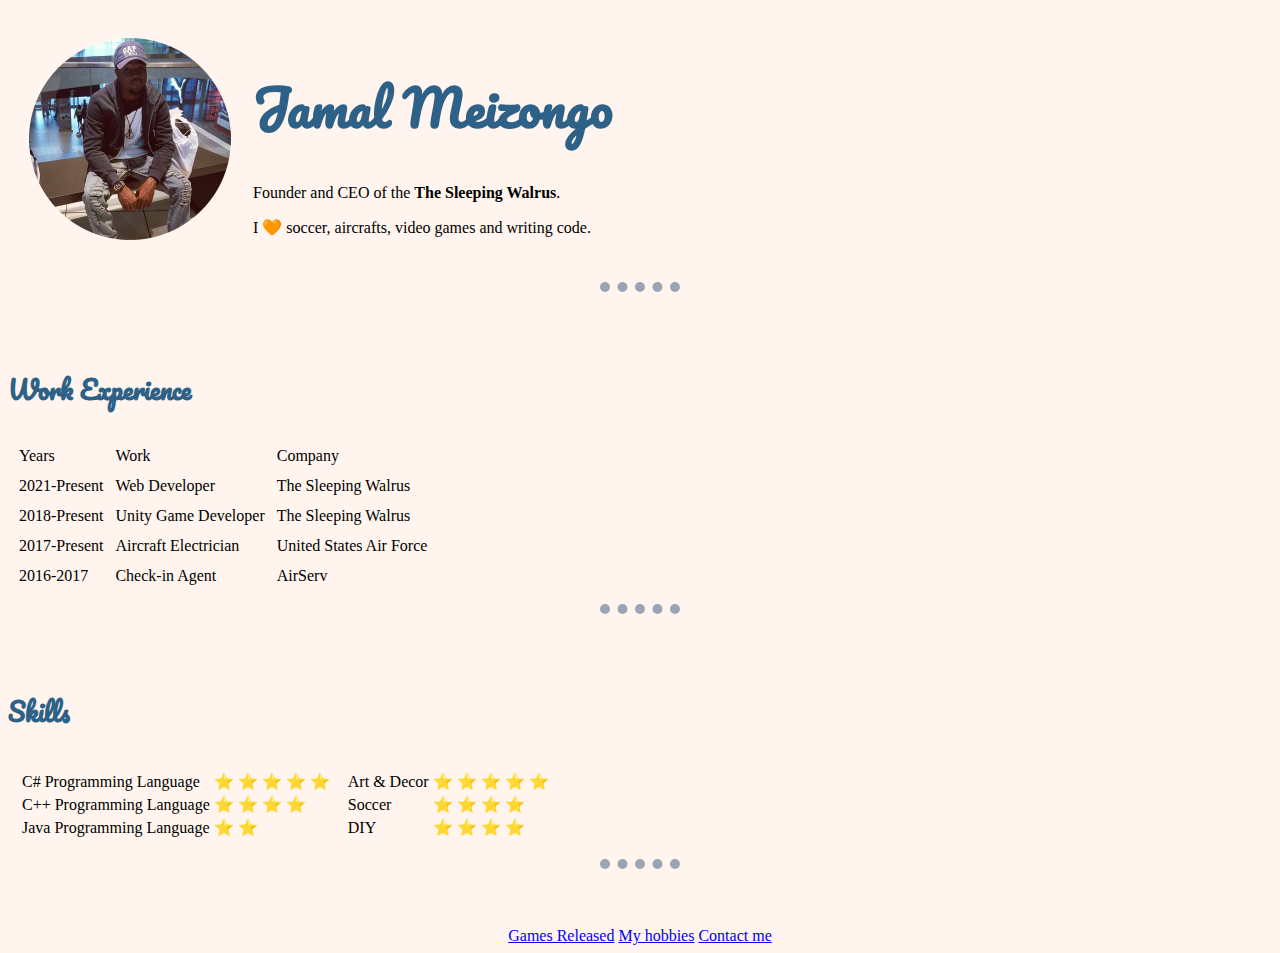
<file: index.html>
<!DOCTYPE html>
<html lang="en" dir="ltr">

<head>
  <meta charset="utf-8">
  <title>Personal - Home</title>
  <link rel="stylesheet" href="CSS/styles.css">
  <link rel="preconnect" href="https://fonts.gstatic.com">
  <link href="https://fonts.googleapis.com/css2?family=Pacifico&display=swap" rel="stylesheet">
</head>

<body>
  <table cellspacing="20">
    <tr>
      <td><img src="images/Jamal.png" alt="My profile picture"></td>
      <td>
        <h1>Jamal Meizongo</h1>
        <p>Founder and CEO of the <strong>The Sleeping Walrus</strong>.</p>
        <p>I 🧡 soccer, aircrafts, video games and writing code.</p>
      </td>
    </tr>
  </table>
  <hr size="3" noshade>
  <h3>Work Experience</h3>
  <table cellspacing="10">
    <thead>
      <tr>
        <td>Years</td>
        <td>Work</td>
        <td>Company</td>
      </tr>
    </thead>
    <tbody>
      <tr>
        <td>2021-Present</td>
        <td>Web Developer</td>
        <td>The Sleeping Walrus</td>
      </tr>
      <tr>
        <td>2018-Present</td>
        <td>Unity Game Developer</td>
        <td>The Sleeping Walrus</td>
      </tr>
      <tr>
        <td>2017-Present</td>
        <td>Aircraft Electrician</td>
        <td>United States Air Force</td>
      </tr>
      <tr>
        <td>2016-2017</td>
        <td>Check-in Agent</td>
        <td>AirServ</td>
      </tr>
    </tbody>
  </table>
  <hr size="3" noshade>
  <h3>Skills</h3>
  <table cellspacing="10">
    <tr>
      <td>
        <table>
          <tr>
            <td>C# Programming Language</td>
            <td>&#11088 &#11088 &#11088 &#11088 &#11088</td>
          </tr>
          <tr>
            <td>C++ Programming Language</td>
            <td>&#11088 &#11088 &#11088 &#11088</td>
          </tr>
          <tr>
            <td>Java Programming Language</td>
            <td>&#11088 &#11088</td>
          </tr>
        </table>
      </td>
      <td>
        <table>
          <tr>
            <td>Art & Decor</td>
            <td>&#11088 &#11088 &#11088 &#11088 &#11088</td>
          </tr>
          <tr>
            <td>Soccer</td>
            <td>&#11088 &#11088 &#11088 &#11088</td>
          </tr>
          <tr>
            <td>DIY</td>
            <td>&#11088 &#11088 &#11088 &#11088</td>
          </tr>
        </table>
      </td>
    </tr>
  </table>
  <hr size="3" noshade>
  <center>
    <a href="games-released.html">Games Released</a>
    <a href="hobbies.html">My hobbies</a>
    <a href="contact.html">Contact me</a>
  </center>
</body>

</html>
</file>
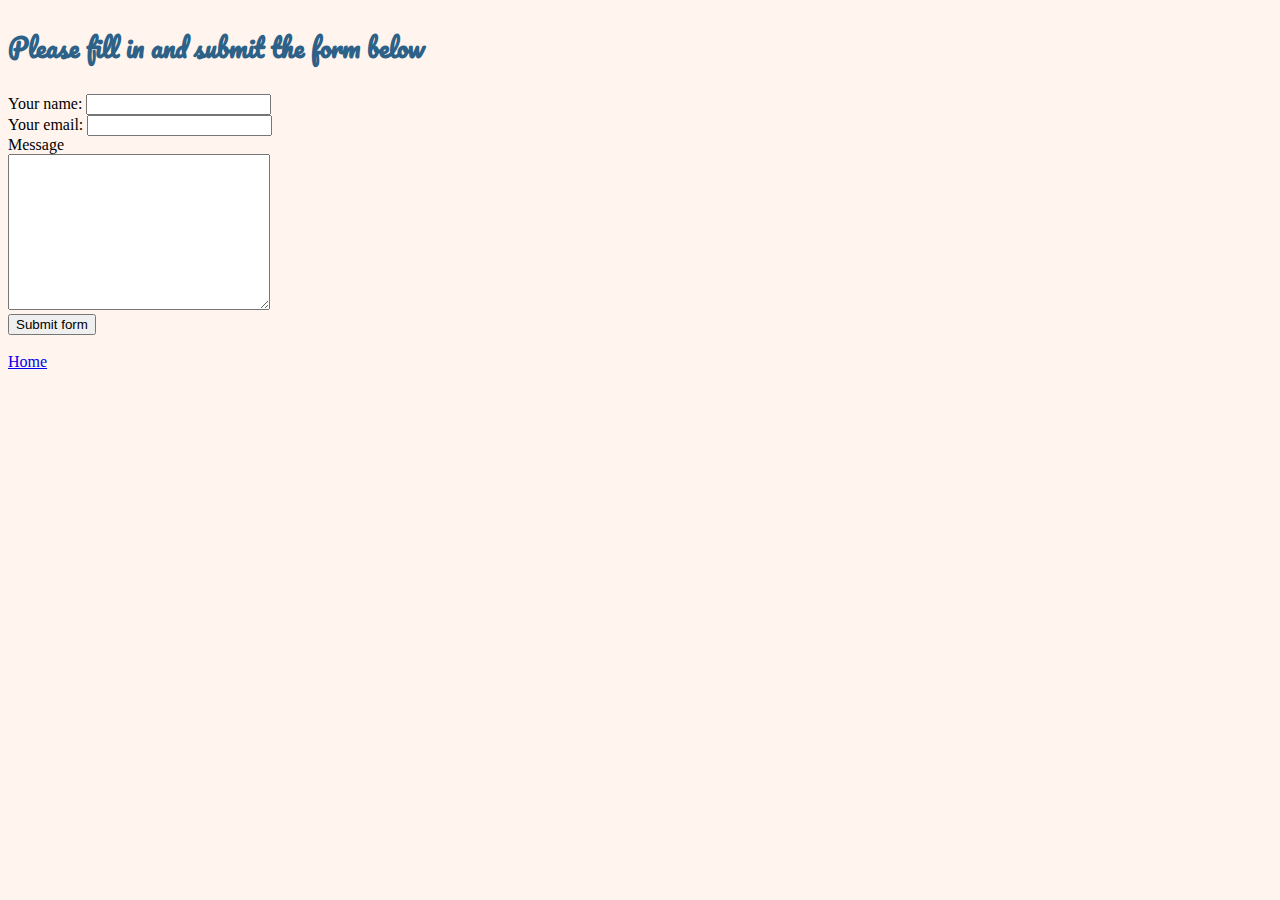
<file: contact.html>
<!DOCTYPE html>
<html lang="en" dir="ltr">
<head>
  <meta charset="utf-8">
  <title>Contact me</title>
  <link rel="stylesheet" href="CSS/styles.css">
  <link rel="preconnect" href="https://fonts.gstatic.com">
  <link href="https://fonts.googleapis.com/css2?family=Pacifico&display=swap" rel="stylesheet">
</head>

<body>
  <h3>Please fill in and submit the form below</h3>
  <form class="" action="mailto:mrmeizongo@outlook.com" method="post" enctype="text/plain">
    <label>Your name: </label>
    <input type="text" name="yourName" value=""><br>
    <label>Your email: </label>
    <input type="email" name="yourEmail" value=""><br>
    <label>Message</label><br>
    <textarea name="yourMessage" rows="10" cols="30"></textarea><br>
    <input type="submit" name="" value="Submit form">
  </form>
  <br>
  <a href="index.html">Home</a>
</body>

</html>
</file>
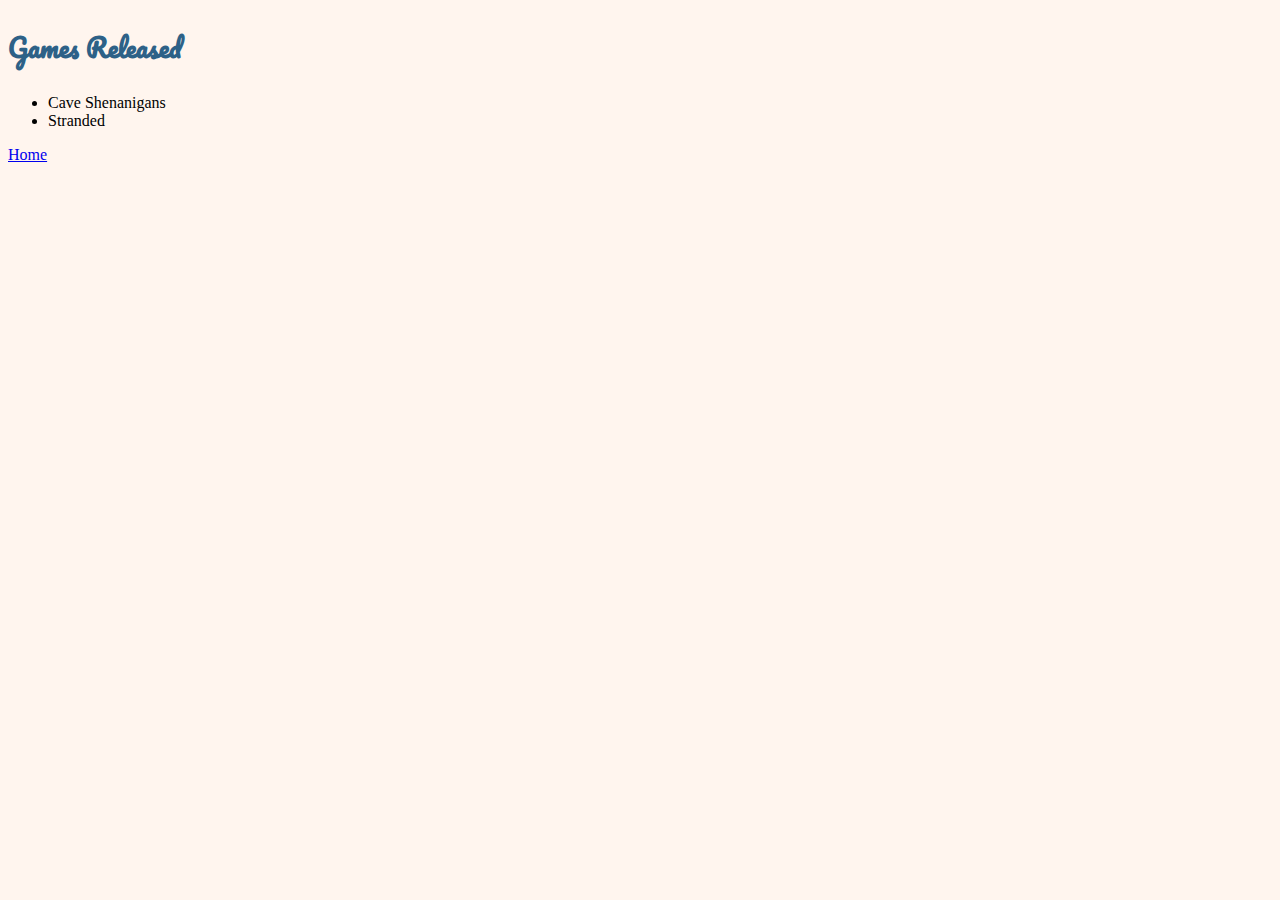
<file: games-released.html>
<!DOCTYPE html>
<html lang="en" dir="ltr">

<head>
  <meta charset="utf-8">
  <title>Games Released</title>
  <link rel="stylesheet" href="CSS/styles.css">
  <link rel="preconnect" href="https://fonts.gstatic.com">
  <link href="https://fonts.googleapis.com/css2?family=Pacifico&display=swap" rel="stylesheet">
</head>

<body>
  <h3>Games Released</h3>
  <ul>
    <li>Cave Shenanigans</li>
    <li>Stranded</li>
  </ul>
  <a href="index.html">Home</a>
</body>

</html>
</file>
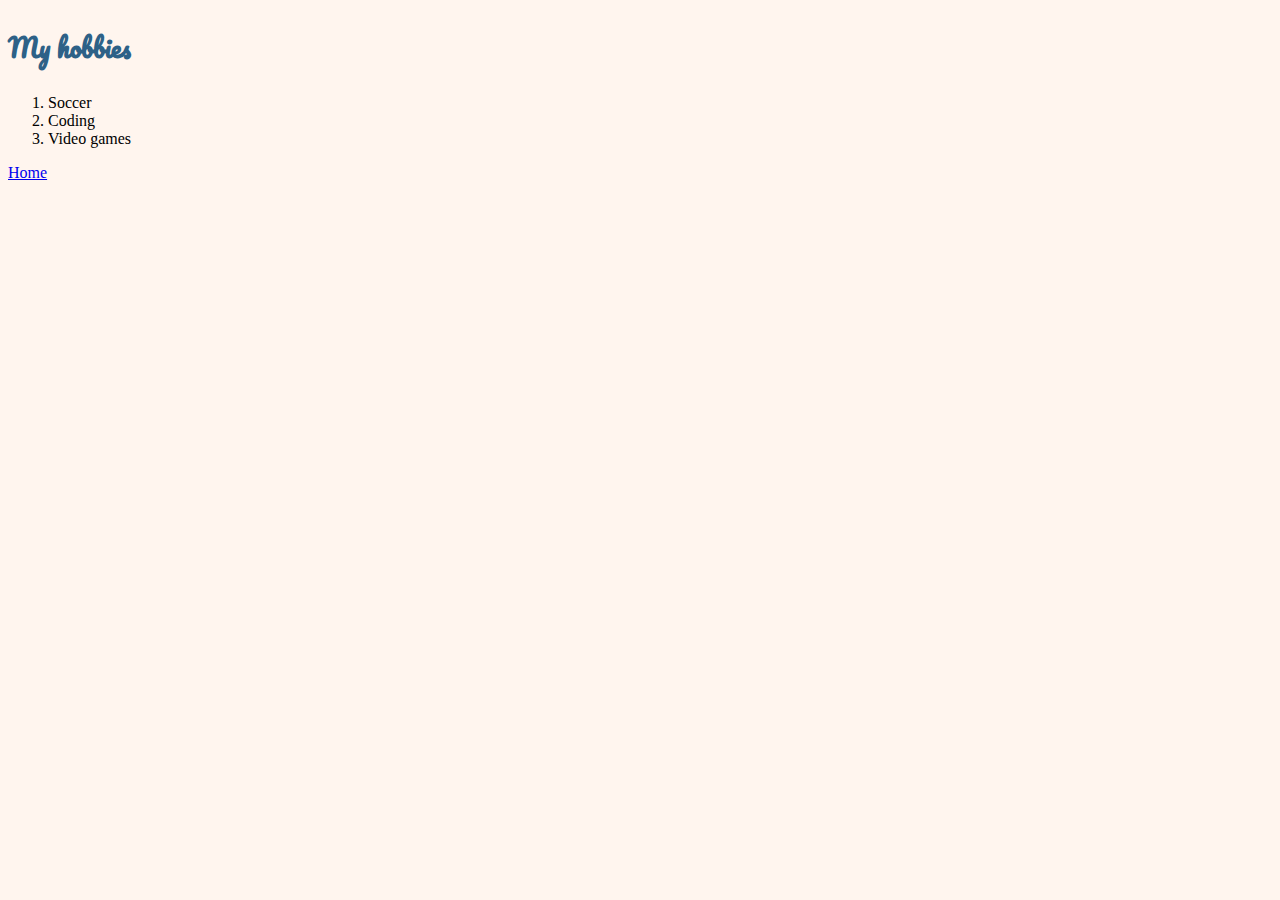
<file: hobbies.html>
<!DOCTYPE html>
<html lang="en" dir="ltr">

<head>
  <meta charset="utf-8">
  <title>My hobbies</title>
  <link rel="stylesheet" href="CSS/styles.css">
  <link rel="preconnect" href="https://fonts.gstatic.com">
  <link href="https://fonts.googleapis.com/css2?family=Pacifico&display=swap" rel="stylesheet">
</head>

<body>
  <h3>My hobbies</h3>
  <ol>
    <li>Soccer</li>
    <li>Coding</li>
    <li>Video games</li>
  </ol>
  <a href="index.html">Home</a>
</body>

</html>
</file>
<file: CSS/styles.css>
body {
    background-color: seashell;
  }

  h1 {
    color: #2d6187;
    font-family: "Pacifico";
    font-size: 50px;
  }

  h3 {
    color: #2d6187;
    font-family: "Pacifico";
    font-size: 25px;
  }

  hr {
    border-style: none;
    background-color: transparent;
    border-color: #9ba4b4;
    border-top-style: dotted;
    border-width: 10px;
    height: 50px;
    width: 80px;
  }
</file>
